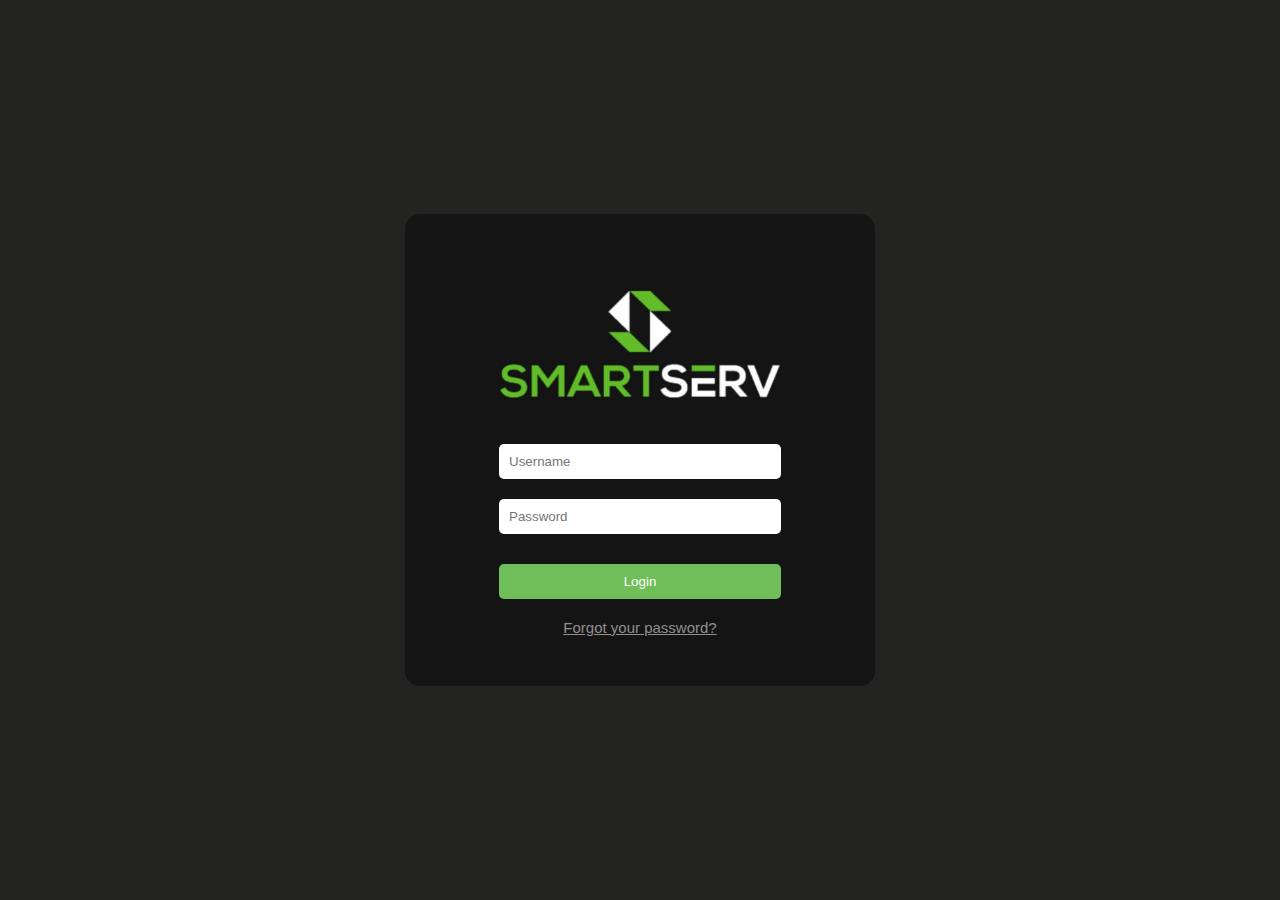
<file: index.html>
<!DOCTYPE html>
<html lang="en">
  <head>
    <meta charset="UTF-8" />
    <meta name="viewport" content="width=device-width, initial-scale=1.0" />
    <title>Login Dashboard</title>
    <link rel="stylesheet" href="style.css">
  </head>
  <body>
    <div class="card">
      <img src="logo.jpg" alt="Logo" id="logo" />
      <form id="loginform">
        <input type="text" id="username" placeholder="Username" required />
        <input type="password" id="password" placeholder="Password" required />
        <button type="button" onclick="login()">Login</button>
        <a href="mailto:support@smartserv.io?subject='Password Reset'" id="forgot-password">Forgot your password?</a>
      </form>
    </div>
    <script src="script.js"></script>
  </body>
</html>
</file>
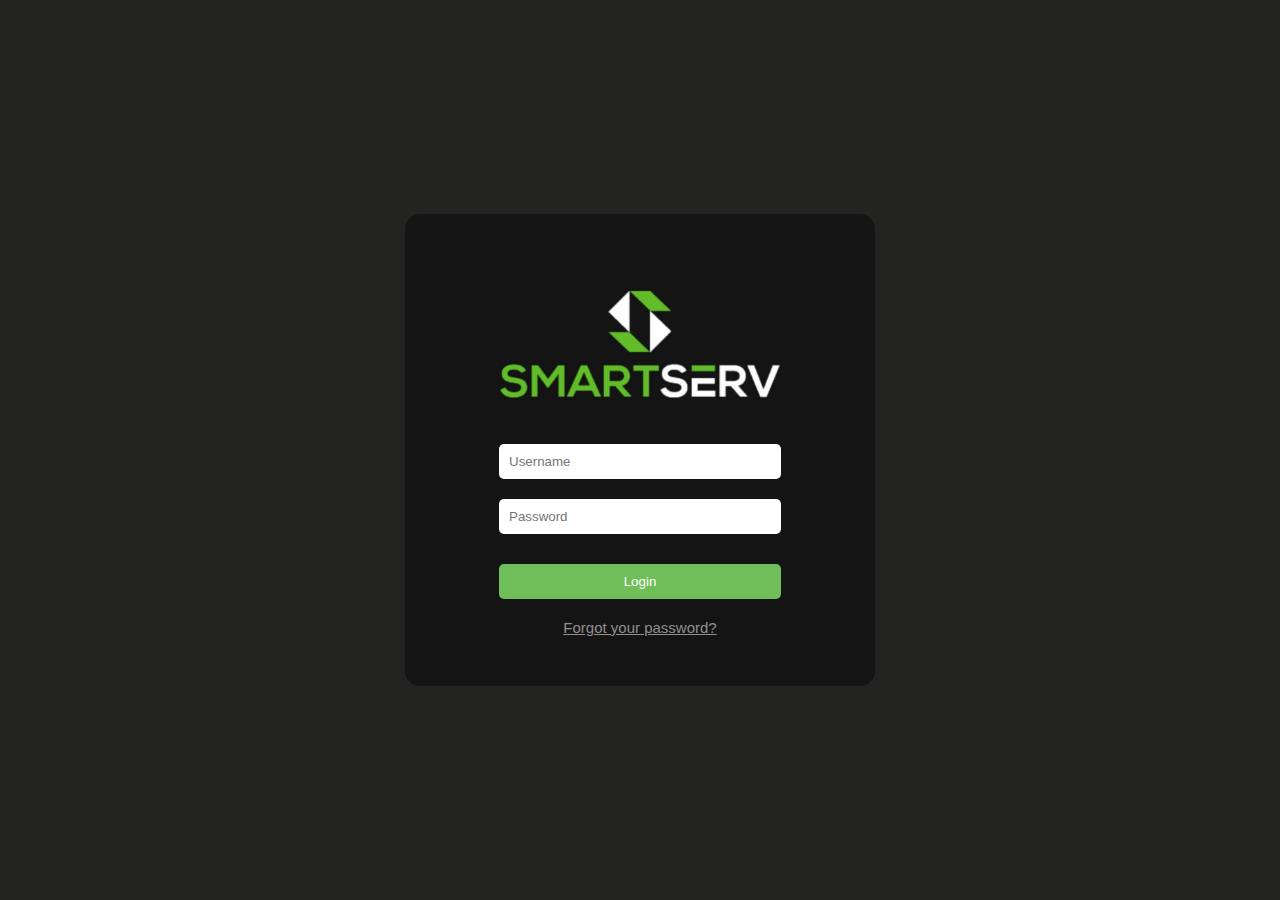
<file: task4.html>
<!DOCTYPE html>
<html lang="en">
<head>
    <meta charset="UTF-8">
    <meta name="viewport" content="width=device-width, initial-scale=1.0">
    <title>Login Dashboard</title>
    <style>
        body {
            font-family:Lato, "Helvetica Neue", Arial, Helvetica, sans-serif;
            margin: 0;
            padding: 0;
            display: flex;
            align-items: center;
            justify-content: center;
            height: 100vh;
            font-size: 15px;
            background-color: #232322;
            font-weight: 400;
        }

        .card {
            width: 470px;
            background-color: #141414;
            border-radius: 15px;
            text-align: center;
            margin: 50px;
        }

        #logo {
            width: 60%;
            margin-top: 30px;
        }

        input {
            width: 60%;
            padding: 10px;
            margin: 10px;
            border-radius: 5px;
            box-sizing: border-box;
            border-style: none;
        }

        button {
            width: 60%;
            padding: 10px;
            background-color: #70be59;
            color: #fff;
            border: none;
            border-radius: 5px;
            margin: 20px;
        }

        #forgot-password {
            color: #909090;
            display: block;
            margin-bottom: 50px;
        }
    </style>
</head>
<body>
    <div class="card">
        <img src="logo.jpg" alt="Logo" id="logo">
        <form id="loginform">
            <input type="text" id="username" placeholder="Username" required>
            <input type="password" id="password" placeholder="Password" required>
            <button type="button" onclick="login()">Login</button>
            <a href="mailto:support@smartserv.io?subject='Password Reset'" id="forgot-password">Forgot your password?</a>
        </form>
    </div>

    <script>
        function login() {
            let username = document.getElementById('username').value;
            let password = document.getElementById('password').value;

            let emailRegex = /^[^\s@]+@[^\s@]+\.[^\s@]+$/;
            if (!emailRegex.test(username)) {
                alert('Please enter a valid email address.');
                return;
            }

            let passwordRegex = /^(?=.*[A-Z])(?=.*\d)[A-Za-z\d@]{8,}$/;
            if (!passwordRegex.test(password)) {
                alert('Password must contain an uppercase letter, a number, and be at least 8 characters long.');
                return;
            }

            if (password === 'SmartServTest@123') {
                window.location.href = "https://sumitwaman.github.io/zentrades_dashboard/";
            } else {
                alert('Incorrect password. Please try again.');
            }
        }
    </script>
</body>
</html>
</file>
<file: style.css>
body {
    font-family:Lato, "Helvetica Neue", Arial, Helvetica, sans-serif;
    margin: 0;
    padding: 0;
    display: flex;
    align-items: center;
    justify-content: center;
    height: 100vh;
    font-size: 15px;
    background-color: #232322;
    font-weight: 400;
}

.card {
    width: 470px;
    background-color: #141414;
    border-radius: 15px;
    text-align: center;
    margin: 50px;
}

#logo {
    width: 60%;
    margin-top: 30px;
}

input {
    width: 60%;
    padding: 10px;
    margin: 10px;
    border-radius: 5px;
    box-sizing: border-box;
    border-style: none;
}

button {
    width: 60%;
    padding: 10px;
    background-color: #70be59;
    color: #fff;
    border: none;
    border-radius: 5px;
    margin: 20px;
}

#forgot-password {
    color: #909090;
    display: block;
    margin-bottom: 50px;
}
</file>
